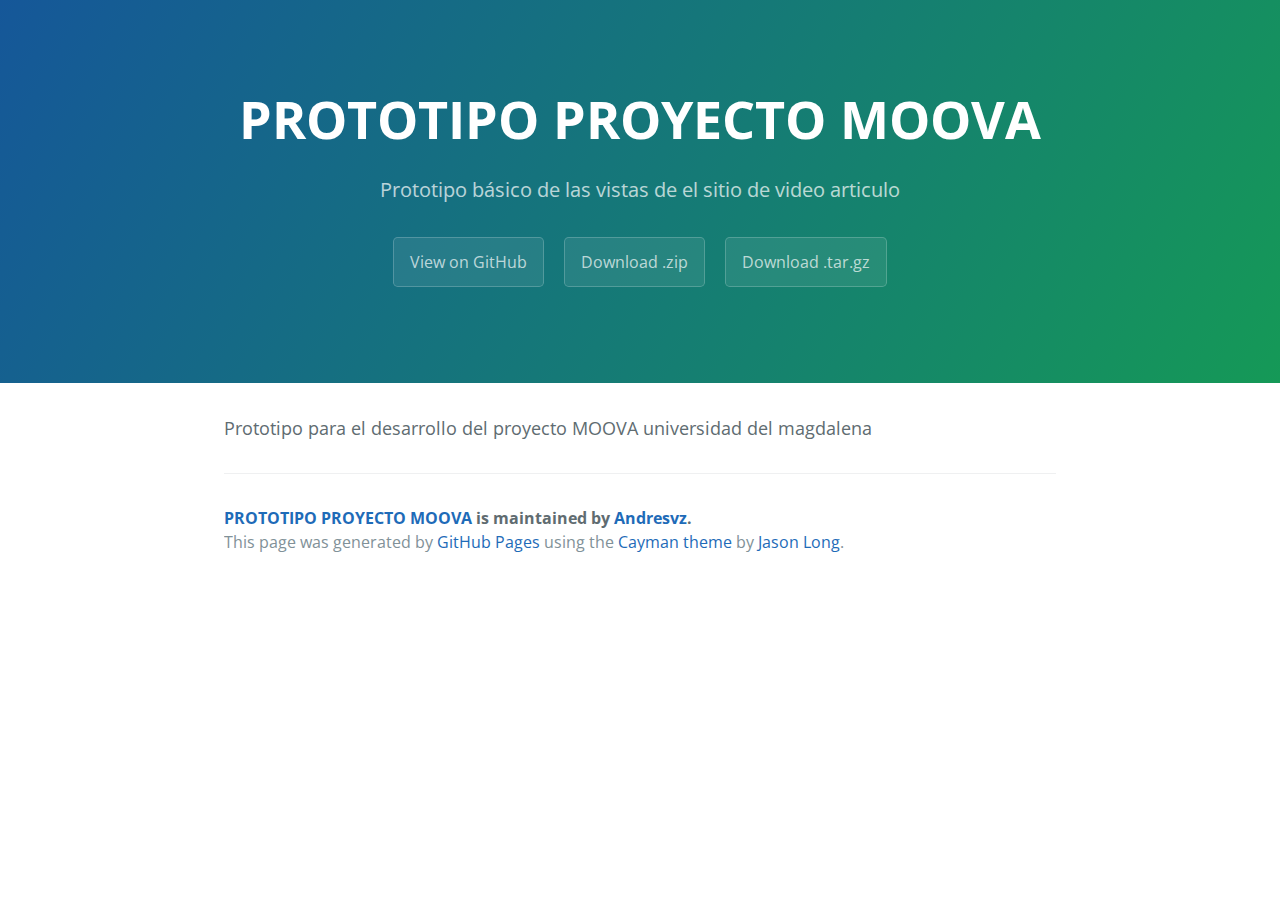
<file: index.html>
<!DOCTYPE html>
<html lang="en-us">
  <head>
    <meta charset="UTF-8">
    <title>PROTOTIPO PROYECTO MOOVA by Andresvz</title>
    <meta name="viewport" content="width=device-width, initial-scale=1">
    <link rel="stylesheet" type="text/css" href="stylesheets/normalize.css" media="screen">
    <link href='https://fonts.googleapis.com/css?family=Open+Sans:400,700' rel='stylesheet' type='text/css'>
    <link rel="stylesheet" type="text/css" href="stylesheets/stylesheet.css" media="screen">
    <link rel="stylesheet" type="text/css" href="stylesheets/github-light.css" media="screen">
  </head>
  <body>
    <section class="page-header">
      <h1 class="project-name">PROTOTIPO PROYECTO MOOVA</h1>
      <h2 class="project-tagline">Prototipo básico de las vistas de el sitio de video articulo</h2>
      <a href="https://github.com/Andresvz/Prototipo-Proyecto-MOOVA" class="btn">View on GitHub</a>
      <a href="https://github.com/Andresvz/Prototipo-Proyecto-MOOVA/zipball/master" class="btn">Download .zip</a>
      <a href="https://github.com/Andresvz/Prototipo-Proyecto-MOOVA/tarball/master" class="btn">Download .tar.gz</a>
    </section>

    <section class="main-content">
      <p>Prototipo para el desarrollo del proyecto MOOVA universidad del magdalena</p>

      <footer class="site-footer">
        <span class="site-footer-owner"><a href="https://github.com/Andresvz/Prototipo-Proyecto-MOOVA">PROTOTIPO PROYECTO MOOVA</a> is maintained by <a href="https://github.com/Andresvz">Andresvz</a>.</span>

        <span class="site-footer-credits">This page was generated by <a href="https://pages.github.com">GitHub Pages</a> using the <a href="https://github.com/jasonlong/cayman-theme">Cayman theme</a> by <a href="https://twitter.com/jasonlong">Jason Long</a>.</span>
      </footer>

    </section>

  
  </body>
</html>
</file>
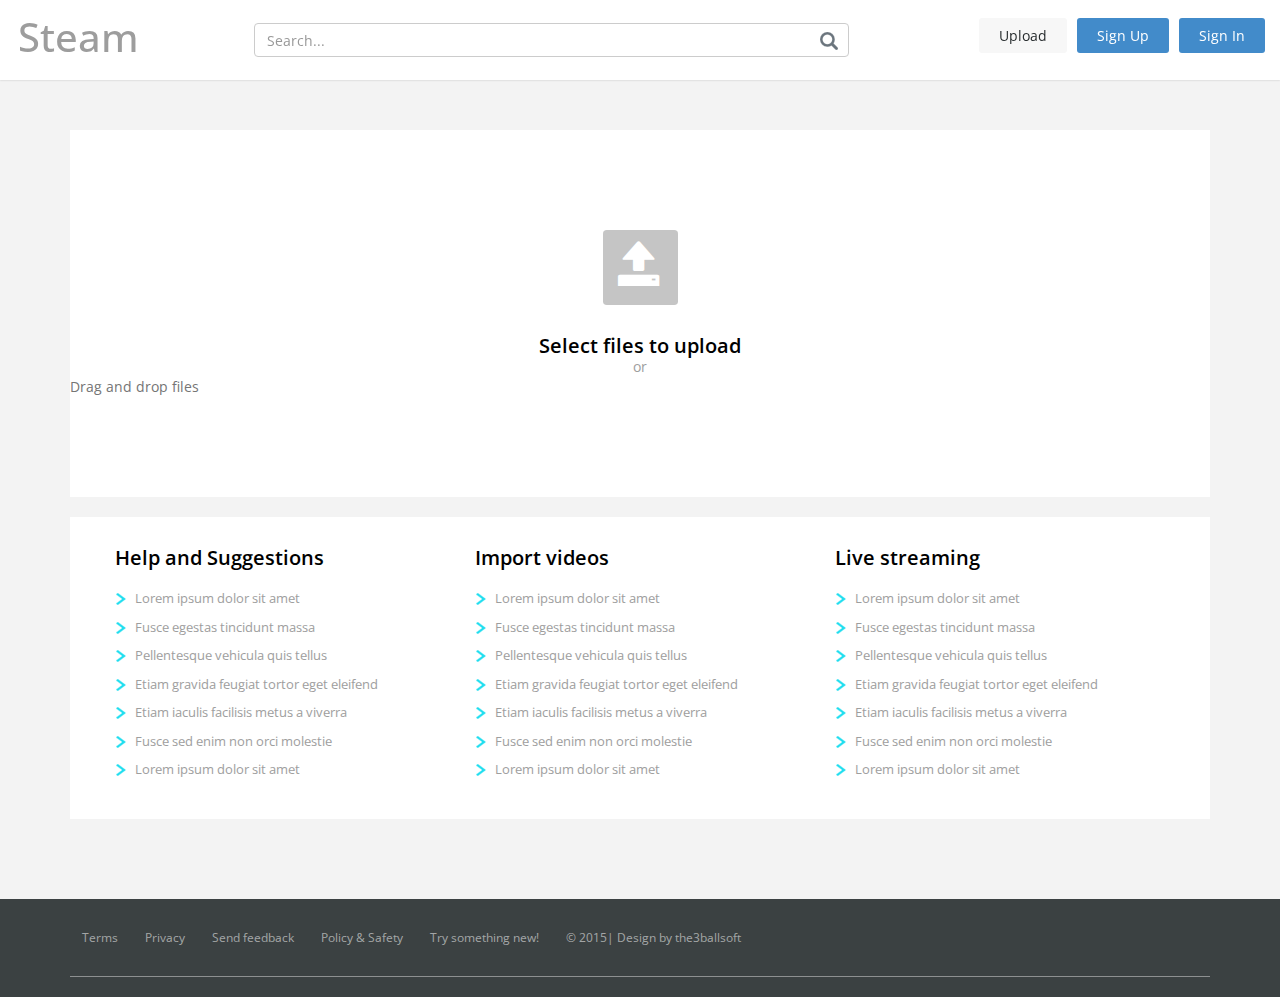
<file: upload.html>
<!DOCTYPE HTML>
<html>
<head>
	<title>Steam</title>
	<meta name="viewport" content="width=device-width, initial-scale=1">
	<meta http-equiv="Content-Type" content="text/html; charset=utf-8" />
	<link href="css/bootstrap.min.css" rel='stylesheet' type='text/css' media="all" />
	<link href="css/dashboard.css" rel="stylesheet">
	<link href="css/style.css" rel='stylesheet' type='text/css' media="all" />
	<link href='http://fonts.googleapis.com/css?family=Open+Sans:300italic,400italic,600italic,700italic,800italic,400,300,600,700,800' rel='stylesheet' type='text/css'>
	<link href='http://fonts.googleapis.com/css?family=Poiret+One' rel='stylesheet' type='text/css'>

</head>
  <body>

    <nav class="navbar navbar-inverse navbar-fixed-top">
      <div class="container-fluid">
        <div class="navbar-header">
          <button type="button" class="navbar-toggle collapsed" data-toggle="collapse" data-target="#navbar" aria-expanded="false" aria-controls="navbar">
            <span class="sr-only">Toggle navigation</span>
            <span class="icon-bar"></span>
            <span class="icon-bar"></span>
            <span class="icon-bar"></span>
          </button>
          <a class="navbar-brand" href="index.html"><h1 style="font-size: 40px">Steam</h1></a>
        </div>
        <div id="navbar" class="navbar-collapse collapse">
			<div class="top-search">
				<form class="navbar-form navbar-right">
					<input type="text" class="form-control" placeholder="Search...">
					<input type="submit" value=" ">
				</form>
			</div>  
			<div class="header-top-right">
				<div class="file">
					<a href="upload.html">Upload</a>
				</div>	
				<div class="signin">
					<a href="#" class="play-icon popup-with-zoom-anim">Sign Up</a>
				</div>
				<div class="signin">
					<a href="#" class="play-icon popup-with-zoom-anim">Sign In</a>
				</div>
				<div class="clearfix"> </div>
			</div>
        </div>
		<div class="clearfix"> </div>
      </div>
    </nav>
		<!-- upload -->
		<div class="upload">
			<!-- container -->
			<div class="container">
				<div class="upload-grids">
					<div class="upload-right">
						<div class="upload-file">
							<div class="services-icon">
								<span class="glyphicon glyphicon-open" aria-hidden="true"></span>
							</div>
							<input type="file" value="Choose file..">
						</div>
						<div class="upload-info">
							<h5>Select files to upload</h5>
							<span>or</span>
							<p>Drag and drop files</p>
						</div>
					</div>
					<div class="upload-right-bottom-grids">
						<div class="col-md-4 upload-right-bottom-left">
							<h4>Help and Suggestions</h4>
							<div class="upload-right-top-list">
								<ul>
									<li><a href="#">Lorem ipsum dolor sit amet</a></li>
									<li><a href="#">Fusce egestas tincidunt massa</a></li>
									<li><a href="#">Pellentesque vehicula quis tellus</a></li>
									<li><a href="#">Etiam gravida feugiat tortor eget eleifend</a></li>
									<li><a href="#">Etiam iaculis facilisis metus a viverra</a></li>
									<li><a href="#">Fusce sed enim non orci molestie</a></li>
									<li><a href="#">Lorem ipsum dolor sit amet</a></li>
								</ul>
							</div>
						</div>
						<div class="col-md-4 upload-right-bottom-left">
							<h4>Import videos</h4>
							<div class="upload-right-top-list">
								<ul>
									<li><a href="#">Lorem ipsum dolor sit amet</a></li>
									<li><a href="#">Fusce egestas tincidunt massa</a></li>
									<li><a href="#">Pellentesque vehicula quis tellus</a></li>
									<li><a href="#">Etiam gravida feugiat tortor eget eleifend</a></li>
									<li><a href="#">Etiam iaculis facilisis metus a viverra</a></li>
									<li><a href="#">Fusce sed enim non orci molestie</a></li>
									<li><a href="#">Lorem ipsum dolor sit amet</a></li>
								</ul>
							</div>
						</div>
						<div class="col-md-4 upload-right-bottom-left">
							<h4>Live streaming</h4>
							<div class="upload-right-top-list">
								<ul>
									<li><a href="#">Lorem ipsum dolor sit amet</a></li>
									<li><a href="#">Fusce egestas tincidunt massa</a></li>
									<li><a href="#">Pellentesque vehicula quis tellus</a></li>
									<li><a href="#">Etiam gravida feugiat tortor eget eleifend</a></li>
									<li><a href="#">Etiam iaculis facilisis metus a viverra</a></li>
									<li><a href="#">Fusce sed enim non orci molestie</a></li>
									<li><a href="#">Lorem ipsum dolor sit amet</a></li>
								</ul>
							</div>
						</div>
						<div class="clearfix"> </div>
					</div>
				</div>
			</div>
			<!-- //container -->
		</div>
		<!-- //upload -->
			<!-- footer -->
			<div class="footer">
				<div class="container">
					<div class="footer-top">
						<div class="footer-bottom-nav">
							<ul>
								<li><a href="#">Terms</a></li>
								<li><a href="#">Privacy</a></li>
								<li><a href="#" >Send feedback</a></li>
								<li><a href="#">Policy & Safety </a></li>
								<li><a href="#">Try something new!</a></li>
								<li><p> © 2015| Design by <a href="#">the3ballsoft</a></p></li>
							</ul>
						</div>
					</div>
				
				</div>
			</div>
			<!-- //footer -->
		<div class="clearfix"> </div>
	
	<script src="js/jquery-1.11.1.min.js"></script>    
    <script src="js/bootstrap.min.js"></script>
    
  </body>
</html>
</file>
<file: stylesheets/stylesheet.css>
* {
  box-sizing: border-box; }

body {
  padding: 0;
  margin: 0;
  font-family: "Open Sans", "Helvetica Neue", Helvetica, Arial, sans-serif;
  font-size: 16px;
  line-height: 1.5;
  color: #606c71; }

a {
  color: #1e6bb8;
  text-decoration: none; }
  a:hover {
    text-decoration: underline; }

.btn {
  display: inline-block;
  margin-bottom: 1rem;
  color: rgba(255, 255, 255, 0.7);
  background-color: rgba(255, 255, 255, 0.08);
  border-color: rgba(255, 255, 255, 0.2);
  border-style: solid;
  border-width: 1px;
  border-radius: 0.3rem;
  transition: color 0.2s, background-color 0.2s, border-color 0.2s; }
  .btn + .btn {
    margin-left: 1rem; }

.btn:hover {
  color: rgba(255, 255, 255, 0.8);
  text-decoration: none;
  background-color: rgba(255, 255, 255, 0.2);
  border-color: rgba(255, 255, 255, 0.3); }

@media screen and (min-width: 64em) {
  .btn {
    padding: 0.75rem 1rem; } }

@media screen and (min-width: 42em) and (max-width: 64em) {
  .btn {
    padding: 0.6rem 0.9rem;
    font-size: 0.9rem; } }

@media screen and (max-width: 42em) {
  .btn {
    display: block;
    width: 100%;
    padding: 0.75rem;
    font-size: 0.9rem; }
    .btn + .btn {
      margin-top: 1rem;
      margin-left: 0; } }

.page-header {
  color: #fff;
  text-align: center;
  background-color: #159957;
  background-image: linear-gradient(120deg, #155799, #159957); }

@media screen and (min-width: 64em) {
  .page-header {
    padding: 5rem 6rem; } }

@media screen and (min-width: 42em) and (max-width: 64em) {
  .page-header {
    padding: 3rem 4rem; } }

@media screen and (max-width: 42em) {
  .page-header {
    padding: 2rem 1rem; } }

.project-name {
  margin-top: 0;
  margin-bottom: 0.1rem; }

@media screen and (min-width: 64em) {
  .project-name {
    font-size: 3.25rem; } }

@media screen and (min-width: 42em) and (max-width: 64em) {
  .project-name {
    font-size: 2.25rem; } }

@media screen and (max-width: 42em) {
  .project-name {
    font-size: 1.75rem; } }

.project-tagline {
  margin-bottom: 2rem;
  font-weight: normal;
  opacity: 0.7; }

@media screen and (min-width: 64em) {
  .project-tagline {
    font-size: 1.25rem; } }

@media screen and (min-width: 42em) and (max-width: 64em) {
  .project-tagline {
    font-size: 1.15rem; } }

@media screen and (max-width: 42em) {
  .project-tagline {
    font-size: 1rem; } }

.main-content :first-child {
  margin-top: 0; }
.main-content img {
  max-width: 100%; }
.main-content h1, .main-content h2, .main-content h3, .main-content h4, .main-content h5, .main-content h6 {
  margin-top: 2rem;
  margin-bottom: 1rem;
  font-weight: normal;
  color: #159957; }
.main-content p {
  margin-bottom: 1em; }
.main-content code {
  padding: 2px 4px;
  font-family: Consolas, "Liberation Mono", Menlo, Courier, monospace;
  font-size: 0.9rem;
  color: #383e41;
  background-color: #f3f6fa;
  border-radius: 0.3rem; }
.main-content pre {
  padding: 0.8rem;
  margin-top: 0;
  margin-bottom: 1rem;
  font: 1rem Consolas, "Liberation Mono", Menlo, Courier, monospace;
  color: #567482;
  word-wrap: normal;
  background-color: #f3f6fa;
  border: solid 1px #dce6f0;
  border-radius: 0.3rem; }
  .main-content pre > code {
    padding: 0;
    margin: 0;
    font-size: 0.9rem;
    color: #567482;
    word-break: normal;
    white-space: pre;
    background: transparent;
    border: 0; }
.main-content .highlight {
  margin-bottom: 1rem; }
  .main-content .highlight pre {
    margin-bottom: 0;
    word-break: normal; }
.main-content .highlight pre, .main-content pre {
  padding: 0.8rem;
  overflow: auto;
  font-size: 0.9rem;
  line-height: 1.45;
  border-radius: 0.3rem; }
.main-content pre code, .main-content pre tt {
  display: inline;
  max-width: initial;
  padding: 0;
  margin: 0;
  overflow: initial;
  line-height: inherit;
  word-wrap: normal;
  background-color: transparent;
  border: 0; }
  .main-content pre code:before, .main-content pre code:after, .main-content pre tt:before, .main-content pre tt:after {
    content: normal; }
.main-content ul, .main-content ol {
  margin-top: 0; }
.main-content blockquote {
  padding: 0 1rem;
  margin-left: 0;
  color: #819198;
  border-left: 0.3rem solid #dce6f0; }
  .main-content blockquote > :first-child {
    margin-top: 0; }
  .main-content blockquote > :last-child {
    margin-bottom: 0; }
.main-content table {
  display: block;
  width: 100%;
  overflow: auto;
  word-break: normal;
  word-break: keep-all; }
  .main-content table th {
    font-weight: bold; }
  .main-content table th, .main-content table td {
    padding: 0.5rem 1rem;
    border: 1px solid #e9ebec; }
.main-content dl {
  padding: 0; }
  .main-content dl dt {
    padding: 0;
    margin-top: 1rem;
    font-size: 1rem;
    font-weight: bold; }
  .main-content dl dd {
    padding: 0;
    margin-bottom: 1rem; }
.main-content hr {
  height: 2px;
  padding: 0;
  margin: 1rem 0;
  background-color: #eff0f1;
  border: 0; }

@media screen and (min-width: 64em) {
  .main-content {
    max-width: 64rem;
    padding: 2rem 6rem;
    margin: 0 auto;
    font-size: 1.1rem; } }

@media screen and (min-width: 42em) and (max-width: 64em) {
  .main-content {
    padding: 2rem 4rem;
    font-size: 1.1rem; } }

@media screen and (max-width: 42em) {
  .main-content {
    padding: 2rem 1rem;
    font-size: 1rem; } }

.site-footer {
  padding-top: 2rem;
  margin-top: 2rem;
  border-top: solid 1px #eff0f1; }

.site-footer-owner {
  display: block;
  font-weight: bold; }

.site-footer-credits {
  color: #819198; }

@media screen and (min-width: 64em) {
  .site-footer {
    font-size: 1rem; } }

@media screen and (min-width: 42em) and (max-width: 64em) {
  .site-footer {
    font-size: 1rem; } }

@media screen and (max-width: 42em) {
  .site-footer {
    font-size: 0.9rem; } }
</file>
<file: stylesheets/github-light.css>
/*
   Copyright 2014 GitHub Inc.

   Licensed under the Apache License, Version 2.0 (the "License");
   you may not use this file except in compliance with the License.
   You may obtain a copy of the License at

       http://www.apache.org/licenses/LICENSE-2.0

   Unless required by applicable law or agreed to in writing, software
   distributed under the License is distributed on an "AS IS" BASIS,
   WITHOUT WARRANTIES OR CONDITIONS OF ANY KIND, either express or implied.
   See the License for the specific language governing permissions and
   limitations under the License.

*/

.pl-c /* comment */ {
  color: #969896;
}

.pl-c1      /* constant, markup.raw, meta.diff.header, meta.module-reference, meta.property-name, support, support.constant, support.variable, variable.other.constant */,
.pl-s .pl-v /* string variable */ {
  color: #0086b3;
}

.pl-e  /* entity */,
.pl-en /* entity.name */ {
  color: #795da3;
}

.pl-s .pl-s1 /* string source */,
.pl-smi      /* storage.modifier.import, storage.modifier.package, storage.type.java, variable.other, variable.parameter.function */ {
  color: #333;
}

.pl-ent /* entity.name.tag */ {
  color: #63a35c;
}

.pl-k /* keyword, storage, storage.type */ {
  color: #a71d5d;
}

.pl-pds              /* punctuation.definition.string, string.regexp.character-class */,
.pl-s                /* string */,
.pl-s .pl-pse .pl-s1 /* string punctuation.section.embedded source */,
.pl-sr               /* string.regexp */,
.pl-sr .pl-cce       /* string.regexp constant.character.escape */,
.pl-sr .pl-sra       /* string.regexp string.regexp.arbitrary-repitition */,
.pl-sr .pl-sre       /* string.regexp source.ruby.embedded */ {
  color: #183691;
}

.pl-v /* variable */ {
  color: #ed6a43;
}

.pl-id /* invalid.deprecated */ {
  color: #b52a1d;
}

.pl-ii /* invalid.illegal */ {
  background-color: #b52a1d;
  color: #f8f8f8;
}

.pl-sr .pl-cce /* string.regexp constant.character.escape */ {
  color: #63a35c;
  font-weight: bold;
}

.pl-ml /* markup.list */ {
  color: #693a17;
}

.pl-mh        /* markup.heading */,
.pl-mh .pl-en /* markup.heading entity.name */,
.pl-ms        /* meta.separator */ {
  color: #1d3e81;
  font-weight: bold;
}

.pl-mq /* markup.quote */ {
  color: #008080;
}

.pl-mi /* markup.italic */ {
  color: #333;
  font-style: italic;
}

.pl-mb /* markup.bold */ {
  color: #333;
  font-weight: bold;
}

.pl-md /* markup.deleted, meta.diff.header.from-file */ {
  background-color: #ffecec;
  color: #bd2c00;
}

.pl-mi1 /* markup.inserted, meta.diff.header.to-file */ {
  background-color: #eaffea;
  color: #55a532;
}

.pl-mdr /* meta.diff.range */ {
  color: #795da3;
  font-weight: bold;
}

.pl-mo /* meta.output */ {
  color: #1d3e81;
}
</file>
<file: css/dashboard.css>
/*
 * Base structure
 */

/* Move down content because we have a fixed navbar that is 50px tall */
body {
  padding-top: 50px;
}


/*
 * Global add-ons
 */

.sub-header {
  padding-bottom: 10px;
  border-bottom: 1px solid #eee;
}

/*
 * Top navigation
 * Hide default border to remove 1px line.
 */
.navbar-fixed-top {
  border: 0;
}

/*
 * Sidebar
 */

/* Hide for mobile, show later */
.sidebar {
  display: none;
}
@media (min-width: 768px) {
  .sidebar {
    position: fixed;
    top: 51px;
    bottom: 0;
    left: 0;
    z-index: 1000;
    display: block;
    padding: 20px;
    overflow-x: hidden;
    overflow-y: auto; /* Scrollable contents if viewport is shorter than content. */
    background-color: #f5f5f5;
    border-right: 1px solid #eee;
  }
}

/* Sidebar navigation */
.nav-sidebar {
  margin-right: -21px; /* 20px padding + 1px border */
  margin-bottom: 20px;
  margin-left: -20px;
}
.nav-sidebar > li > a {
  padding-right: 20px;
  padding-left: 20px;
}
.nav-sidebar > .active > a,
.nav-sidebar > .active > a:hover,
.nav-sidebar > .active > a:focus {
  color: #fff;
  background-color: #428bca;
}


/*
 * Main content
 */

.main {
  padding: 20px;
}
@media (min-width: 768px) {
  .main {
    padding-right: 40px;
    padding-left: 40px;
  }
}
.main .page-header {
  margin-top: 0;
}


/*
 * Placeholder dashboard ideas
 */

.placeholders {
  margin-bottom: 30px;
  text-align: center;
}
.placeholders h4 {
  margin-bottom: 0;
}
.placeholder {
  margin-bottom: 20px;
}
.placeholder img {
  display: inline-block;
  border-radius: 50%;
}
</file>
<file: css/style.css>
#interval li{
  padding-bottom: 6px;

}

#interval li a{
  font-size: 12px;
}

p{
  text-align: justify;
}

.btn-group-vertical > button{
    margin-bottom:10px;
    margin-left: 5px; 
    border-radius:10px !important;
}
body{
	background:#fff;
	font-size:100%;
	font-family: 'Open Sans', sans-serif;
}
body a {
  transition: 0.5s all;
  -webkit-transition: 0.5s all;																																												
  -o-transition: 0.5s all;
  -moz-transition: 0.5s all;
  -ms-transition: 0.5s all;
}
a.navbar-brand {
   padding: 0 0 0 1em;
}
nav.navbar.navbar-inverse.navbar-fixed-top {
    padding: 1.5em 0;
    background: #FFF;
    margin: 0;
    box-shadow: 0px 0 2px #C1C1C1 !important;
}
.sidebar {
    top: 80px;
    background: #E9EAED;
    border: none;
    padding: 0 20px 20px 20px;
}
a.navbar-brand h1 {
    margin: 0;
}
form.navbar-form.navbar-right {
    margin-right: 1em;
    width: 50%;
    float: left !important;
    margin-left: 10em;
    position: relative;
}
.navbar-form .form-control {
    width: 100%;
}
.top-search form input[type="text"] {
    position: relative;
    padding: 6px 43px 6px 12px;
    outline: none;
    box-shadow: 0 0 0;
}
.top-search form input[type="text"]:focus {
    outline: none;
    box-shadow: 0 0 0;
    border: 1px solid #ccc;
}
.top-search form input[type="submit"] {
    background: url(../images/9.png) no-repeat 0px 0px !important;
    width: 18px !important;
    height: 18px !important;
    border: none !important;
    position: absolute !important;
    outline: none !important;
    top: 9px;
    right: 26px;
}
.header-top-right {
  float: right;
}
.file {
  float: left;
  margin: 1.1em 0 0 0;
}
.file input[type="text"] {
  width: 60%;
  padding: 9px;
  border: none;
  font-size: 1.1em;
  border: 1px solid #705e57;
  font-weight: 600;
  color: #705e57;
  outline: none;
  background: #fff;
  font-weight: 500;
  border-top-left-radius: 5px;
  border-bottom-left-radius: 5px;
}
.file a{
    padding: 8px 20px;
    background: #F7F7F7;
    color: #272C2E;
    font-size: 14px;
    border-radius: 3px;
    -webkit-border-radius: 3px;
    -moz-border-radius: 3px;
    -o-border-radius: 3px;
    -ms-border-radius: 3px;
    text-decoration: none;
}
.file a:hover {
  opacity: 0.8;
}
.file a:focus {
    outline: none;
}
.signin{
  float: left;
  margin: 1.1em 0 0 1em;
}
.signin a{
	padding: 8px 20px;
    background: #428bca;
    color: #FFF;
    font-size: 14px;
    text-decoration: none;
    border-radius: 3px;
    -webkit-border-radius: 3px;
    -moz-border-radius: 3px;
    -o-border-radius: 3px;
    -ms-border-radius: 3px;
}
.signin a:hover{
	text-decoration:none;
	color:#272C2E;
	background:#F7F7F7;
}
.navbar-brand h1{
  font-size:40px;
}
.signin a:focus {
    outline: none;
}
.main {
    padding: 5em 0 0 0;
}
ul.nav.nav-sidebar li.active a{
    background-color: #232323 !important;
    color: #21DEEF;
}
ul.nav.nav-sidebar li a{
    color: #525254;
    font-size: 16px;
    font-weight: 600;
    padding: .8em 0 .8em 3em;
}
.main-grids {
  padding: 0 0 1em 1em;
}
.sidebar ul.nav-sidebar li a:hover{
    
    color: #5E77B2;
}
.sidebar ul.nav-sidebar li.active{
    background-color: #232323 !important;
    color: #FFFFFF !important;
}
ul.nav.nav-sidebar li a:focus {
    outline: none;
    background: none;
}
.menu{
    display: block;
    cursor: pointer;
    position: relative;
}
.menu{
	color:#ff4c4c;
}
.sidebar.top-navigation{
	display:none;
}
ul.cl-effect-1,ul.cl-effect-2 {
	display: none;
}
.nav-sidebar ul {
	padding: 0;
	margin: 0;
	z-index: 999;
	width: 100%;
	left:0;
}
.nav-sidebar ul.cl-effect-1 li,.nav-sidebar ul.cl-effect-2 li {
    display: block;
    margin: 0;
}
.nav-sidebar ul li a {
    padding: .5em 0 .5em 7em !important;
    display: block;
    text-decoration: none;
}
.icon-flaskfull{
  margin: 0 1em 0 0;
  font-size: 16px !important; 
}
.icon-heart{
  margin: 0 1em 0 0;
  font-size: 16px !important;  
}
.icon-brain{
  margin: 0 1em 0 0;
  font-size: 16px !important;  
}
.icon-counter{
  margin: 0 1em 0 0;
  font-size: 16px !important;  
}
.icon-dollarsquare{
  margin: 0 1em 0 0;
  font-size: 16px !important;  
}
.glyphicon-film{
	margin: 0 1em 0 0;
  font-size: 16px !important;	
}
.icon-tooth {
	margin: 0 1em 0 0;
    font-size: 16px !important;
}
.icon-firstaid {
    margin: 0 1em 0 0;
    font-size: 16px !important;
}
.news-icon span.glyphicon-envelope{
	margin: 0 2em 0 0;
    font-size: 16px !important;
}
.glyphicon-menu-down{
    margin: 0 0 0 1em;
    font-size: 11px !important;
}
/*-- Slider Part starts Here --*/
#slider2,
#slider3 {
  box-shadow: none;
  -moz-box-shadow: none;
  -webkit-box-shadow: none;
  margin: 0 auto;
}
.rslides_tabs {
  list-style: none;
  padding: 0;
  background: rgba(0,0,0,.25);
  box-shadow: 0 0 1px rgba(255,255,255,.3), inset 0 0 5px rgba(0,0,0,1.0);
  -moz-box-shadow: 0 0 1px rgba(255,255,255,.3), inset 0 0 5px rgba(0,0,0,1.0);
  -webkit-box-shadow: 0 0 1px rgba(255,255,255,.3), inset 0 0 5px rgba(0,0,0,1.0);
  font-size: 18px;
  list-style: none;
  margin: 0 auto 50px;
  max-width: 540px;
  padding: 10px 0;
  text-align: center;
  width: 100%;
}
.rslides_tabs li {
  display: inline;
  float: none;
  margin-right: 1px;
}
.rslides_tabs a {
  width: auto;
  line-height: 20px;
  padding: 9px 20px;
  height: auto;
  background: transparent;
  display: inline;
}
.rslides_tabs li:first-child {
  margin-left: 0;
}
.rslides_tabs .rslides_here a {
  background: rgba(255,255,255,.1);
  color: #fff;
  font-weight: bold;
}
.events {
  list-style: none;
}
.callbacks_container {
  position: relative;
  float: left;
  width: 100%;
}
.callbacks {
  position: relative;
  list-style: none;
  overflow: hidden;
  width: 100%;
  padding: 0;
  margin: 0;
}
.callbacks li {
  position: absolute;
  width: 100%;
  left: 0;
  top: 0;
}
.callbacks img {
  position: relative;
  z-index: 1;
  height: auto;
  border: 0;
}
.callbacks .caption {
	display: block;
	position: absolute;
	z-index: 2;
	font-size: 20px;
	text-shadow: none;
	color: #fff;
	left: 0;
	right: 0;
	padding: 10px 20px;
	margin: 0;
	max-width: none;
	top: 10%;
	text-align: center;
}
.callbacks_nav {
position: absolute;
  -webkit-tap-highlight-color: rgba(0,0,0,0);
  top: 101%;
  right: 5%;
  opacity: 0.7;
  z-index: 3;
  text-indent: -9999px;
  overflow: hidden;
  text-decoration: none;
  height: 40px;
  width: 40px;
  background: transparent url("../images/themes.png") no-repeat left top;
  margin-top: -65px;
}
.callbacks_nav:active {
  opacity: 1.0;
}
.callbacks_nav.next {
  left: auto;
  background-position: right top;
  right: 1%;
}
#slider3-pager a {
  display: inline-block;
}
#slider3-pager span{
  float: left;
}
#slider3-pager span{
	width:100px;
	height:15px;
	background:#fff;
	display:inline-block;
	border-radius:30em;
	opacity:0.6;
}
#slider3-pager .rslides_here a {
  background: #FFF;
  border-radius:30em;
  opacity:1;
}
#slider3-pager a {
  padding: 0;
}
#slider3-pager li{
	display:inline-block;
}
.rslides {
  position: relative;
  list-style: none;
  overflow: hidden;
  width: 100%;
  padding: 0;
  margin: 0;
}
.rslides li {
  -webkit-backface-visibility: hidden;
  position: absolute;
  display: none;
  width: 100%;
  left: 0;
  top: 0;
}
.rslides li{
  position: relative;
  display: block;
  float: left;
}
.rslides img {
  height: auto;
  border: 0;
  width:100%;
}
.callbacks_tabs{
  list-style: none;
  position: absolute;
  top: 143%;
  z-index: 999;
  left: 45%;
  padding: 0;
  margin: 0;
}
.slider-top{
	text-align: center;
	padding:10em 0;
}
.slider-top h1{
	font-weight:700;
	font-size:48px;
	color:#010101;
}
.slider-top p{
	font-weight:400;
	font-size:20px;
	padding:1em 7em;
	color:#010101;
}
.slider-top ul.social-slide{
	display:inline-flex;
	margin: 0px;
	padding: 0px;
}
ul.social-slide li i{
	width:70px;
	height:74px;
	background:url(../images/img-resources.png)no-repeat;
	display: inline-block;
	margin:0px 15px;
}
ul.social-slide li i.win{
	background-position:-6px 0px;
}
ul.social-slide li i.android{
	background-position:-110px 0px;
}
ul.social-slide li i.mac{
	background-position:-215px 0px;
}
.callbacks_tabs li{
	display: inline-block;
	margin: 0 .5em;
}
@media screen and (max-width: 600px) {
  .callbacks_nav {
    top: 47%;
    }
}
/*----*/
.callbacks_tabs a{
 visibility: hidden;
}
.callbacks_tabs a:after {
  content: "\f111";
  font-size:0;
  font-family: FontAwesome;
  visibility: visible;
  display: block;
  height:15px;
  width:15px;
  display:inline-block;
  border:2px solid #FFF;
  border-radius: 30px;
  -webkit-border-radius: 30px;
  -moz-border-radius: 30px;
  -o-border-radius: 30px;
  -ms-border-radius: 30px;
}
.callbacks_here a:after{
	border: 2px solid #FFFFFF;
	background: #FFF;
}
a.btn.btn-primary.btn-lg.see-button.hvr-shutter-out-horizontal {
    background: #3F3C35;
}
.animated-grids {
  margin-bottom: 7em;
}
.header-right{
	float:left;
}
.resent{
	margin:1em 0;
}
.resent-grid {
	padding-left: 0.1em;
}
.resent-grid-img{
	position:relative;
}
.resent-grid-img iframe{
  width: 100%;
  height: 642px;
}
.resent-grid-img a{
	display:block;
}
.resent-grid a img{
	width:100%;
  height: 200px;
}
.time{
  position: absolute;
  top: 92% !important;
  right: 0%;
  display: block;
}
.small-time {
    top: 87% !important;
    z-index: 9;
}
.slider-time{
    top: 90% !important;
    z-index: 9;
}
.show-time {
  top: 87% !important;
}
.movie-time {
    top: 94% !important;
}
.time p{
  font-size: 12px;
  margin: 0;
  color: #FFF;
  padding: .2em .5em;
  border-radius: 3px;
  -webkit-border-radius: 3px;
  -ms-border-radius: 3px;
  -o-border-radius: 3px;
  -moz-border-radius: 3px;
}
.clck {
  position: absolute;
  bottom: 1%;
  right: 9%;
  display: block;
  z-index: 9;
}
.small-clck{
  right: 12%;
  bottom: 2%;
}
.glyphicon-time:before {
  content: "\e023";
  color: #fff;
  font-size: 1em;
}
.show-clock {
    right: 22%;
    bottom: 1%;
}
.movie-clock {
  right: 15%;
  bottom: 1%;
}
.sports-tome {
    top: 82% !important;
    z-index: 9;
}
.sports-clock {
	right: 18%;
	bottom: 1%;
}
/*
.resent-grid-img:hover div.time{
	display:none;
}
.resent-grid-img:hover div.clck {
  display: block;
}*/
.resent-info h3{
	font-size:23px;
	color:#000;
	font-weight:600;
	margin:1em 0;
	font-family: 'Oswald', sans-serif;
}
.resent-grid-info{
    background: #f7f7f7;
    padding: 1em;
}
.resent-grid-info a.title{
  margin: 0;
  font-size: 18px;
  font-weight: 600;
  color: #525254;
}
.resent-grid-info a.title:hover{
    transition: inherit;
    text-decoration: underline;
}
.resent-grid-info p.author{
  font-size: 14px;
  color: #9E9E9E;
  margin: .5em 0;
}
.resent-grid-info p.author a.author{
    color: #3a74ba;
    text-decoration: none;
    padding-left: 1.8em;
    background: url(../images/u12.png) no-repeat 0px 1px;
}
.resent-grid-info p.author a.author:hover{
    text-decoration: none;
}
.resent-grid-info p.views{
  font-size: 14px;
  color: #9E9E9E;
  margin: 0;
}
/*-- recommended --*/
.recommended-grids {
    margin: 5em 0;
}
.recommended-info h3{
    font-size: 20px;
    color: #181818;
    margin: 0 0 1em 0;
    font-weight: 600;
}
.recommended-info p{
    font-size: 13px;
    color: #9E9E9E;
    margin: 0;
    line-height: 1.8em;
}
.recommended-grid-info a.title{
    font-size: 14px;
    line-height: 1.3em;
}
.recommended-grid-info h3 {
  margin: 0;
  overflow: hidden;
  height: 54px;
}
.recommended-grid-info h5 {
  margin: 0;
  overflow: hidden;
  height: 34px;
}
.resent-grid-info a.title-info{
    font-size: 15px;
}
.recommended-grid-info p.author {
    font-size: 13px;
    margin: 1em 0 0 0;
}
.resent-grid-info ul{
	padding:0;
	margin:0;
}
.resent-grid-info ul li{
	display:inline-block;
}
.recommended-grid-infoo ul{
	padding:0 !important;
	margin:0 !important;
}
.recommended-grid-info ul li{
    display: inline-block !important;
    width: 49%;
}
.recommended-grid-info ul li.right-list{
   text-align:right;
}
.resent-grid-info p.author-info{
    font-size: 13px;
    font-weight: 600;
}
.resent-grid-info p.views {
    font-size: 13px;
}
.resent-grid-info p.views-info{
    font-size: 12px;
}
.slid-bottom-grids{
	margin: 2em 0 0 0;
}
.slid-bottom-grid {
    float: left;
    width: 35%;
}
.slid-bottom-right{
    float: left;
    width: 65%;
    text-align: right;
}
.slid-bottom-grid p {
    margin: 0 !important;
}
.recommended-grid-info {
    box-shadow: 0px 0 2px #C1C1C1 !important;
    background: none;
}
.heading{
	float:left;
}
.heading-right{
    float: left;
    margin: .5em 0 0 3em;
}
.heading-right a{
    padding: 8px 20px;
    background: #21DEEF;
    color: #FFF;
    font-size: 14px;
    text-decoration: none;
    border-radius: 3px;
    -webkit-border-radius: 3px;
    -moz-border-radius: 3px;
    -o-border-radius: 3px;
    -ms-border-radius: 3px;
}
.heading-right a:hover{
	background: #F7F7F7;
    color: #272C2E;
}
.heading-right a:focus {
    border: none !important;
    outline: none;
}
.english-grid {
    margin-top: 1em;
}
/*-- footer --*/
.footer{
    background: #3B4142;
    padding: 2em 3em;
}
.footer-top-nav ul{
	padding:0;
	margin:0;
}
.footer-top-nav ul li{
	display:inline-block;
	margin:0 1em;
}
.footer-top-nav ul li a{
	color:#FFF;
	font-size:14px;
	text-decoration:none;
}
.footer-top-nav ul li a:hover{
  color: rgba(255, 255, 255, 0.48);
}
.footer-bottom-nav ul{
    padding: 1em 0 0 0;
    margin: 0;
}
.footer-bottom-nav ul li{
	display:inline-block;
	margin:0 1em;
}
.footer-bottom-nav ul li a{
color: rgba(255, 255, 255, 0.54);
  font-size: 12px;
  text-decoration: none;
}
.footer-bottom-nav ul li a:focus {
    outline: none;
}
.footer-bottom-nav ul li a:hover{
	color:#FFF;
}
.footer-bottom-nav ul li{
  font-size: 12px;
  color: rgba(255, 255, 255, 0.54);
}
.footer-top{
	padding-bottom: 2em;
	border-bottom: solid 1px rgba(255, 255, 255, 0.42);
}
.footer-bottom {
  margin-top: 2em;
}
.footer-bottom ul{
	padding:0;
	margin:0;
}
.footer-bottom ul li{
  display: inline-block;
  margin: 0 1em 0 0;
}
.footer-bottom ul li.languages {
  width: 16%;
}
.footer-bottom ul li.languages select.form-control {
    cursor: pointer;
    color: #B3B3B3;
    border: none;
    background: url(../images/select-arrow.png) no-repeat 95% center;
    border: solid 1px #B3B3B3;
    border-radius: 3px;
    font-size: 12px;
    height: 32px;
    -webkit-border-radius: 3px;
    -moz-border-radius: 3px;
    -o-border-radius: 3px;
    -ms-border-radius: 3px;
    outline: none;
    -webkit-appearance: none;
}
.footer-bottom ul li.languages select.form-control:focus {
    outline: none;
    box-shadow: 0 0 0;
}
.footer-bottom ul li.languages select.form-control option{
    color: #272C2E;
    border: none;
}
.footer-bottom ul li a.f-history{
    background: url(../images/12.png) no-repeat 11px 8px;
    color: #B3B3B3;
    text-decoration: none;
    font-size: 12px;
    padding: .52em 1em .52em 3em;
    border: none;
    border: solid 1px #B3B3B3;
    border-radius: 3px;
    -webkit-border-radius: 3px;
    -moz-border-radius: 3px;
    -o-border-radius: 3px;
    -ms-border-radius: 3px;
}
.footer-bottom ul li a.f-help{
  background: url(../images/13.png) no-repeat 11px 7px;
}
.footer-bottom ul li a.f-help:focus {
    outline: none;
}
select.form-control.bfh-countries:hover {
   transition: 0.5s all;
  -webkit-transition: 0.5s all;																																												
  -o-transition: 0.5s all;
  -moz-transition: 0.5s all;
  -ms-transition: 0.5s all;
}
/*-- single --*/
.song {
    width: 80%;
    float: left;
}
.song-grid-right{
    width: 16%;
    float: left;
    margin-left: 2em;
}
.song iframe{
	width:100%;
	height:500px;
}
.song-info {
    padding-left: 0;
    
}
.song-info h3{
  color: #272C2E;
  font-size: 22px;
  margin: 0;
  line-height: 1.5em;
}
.video-grid iframe {
    border: none;
    width: 527px;
    height: 300px;
}

/*-- shows --*/
.show-top-grids {
  padding: 0 1em 0 0;
}
.show-grid-right{
    background: #f7f7f7;
    padding: 3em 0 0 3em;
}
.single-right{
	background: #f7f7f7;
    padding: 3em 0 0 3em;
}
.show-right-grids {
  margin-bottom: 1.5em;
}
.show-grid-right h3{
    font-size: 20px;
    color: #181818;
    margin: 0 0 1em 0;
    font-weight: 600;
}
.single-right h3{
	font-size: 20px;
    color: #181818;
    margin: 0 0 1em 0;
    font-weight: 600;
}
.show-right-grids ul {
  padding: 0;
  margin: 2em 0 0 0;
}
.show-right-grids ul li{
  display: inline-block;
  margin-left: 1em;
}
.show-right-grids ul li:nth-child(1){
	margin:0;
}
.show-right-grids ul li a{
    font-size: 13px;
    color: #9E9E9E;
    margin: 1em 0;
}
.show-right-grids ul li a:hover{
    text-decoration: underline;
    color: #21DEEF;
}
.show-right-grids ul li a img {
	width: 100%;
}
/*-- history --*/
.recommended-info p.history-text {
	font-size: 13px;
    color: #9E9E9E;
    margin: 0;
    line-height: 1.8em;
}
.recommended-info p.history-text span{
	display:block;
	margin:1em 0 0 0;
}
.history-left {
    width: 90px !important;
    height: 90px;
    background: #C5C5C5;
}
.history-left p{
    font-size: 17px;
    color: #272C2E;
    margin: 1.7em 0 0 0;
    font-weight: 600;
    text-align: center;
}
.history-grids {
    margin: 5em 0;
}
.history-right h5{
  font-size: 18px;
  color: #181818;
  margin: 0 0 .5em 0;
  font-weight: 600;
}
.history-right p{
    font-size: 13px;
    color: #9E9E9E;
    margin: 0;
    line-height: 1.8em;
}
/* Shutter In Vertical */
.hvr-shutter-in-vertical {
  display: inline-block;
  vertical-align: middle;
  -webkit-transform: translateZ(0);
  transform: translateZ(0);
  box-shadow: 0 0 1px rgba(0, 0, 0, 0);
  -webkit-backface-visibility: hidden;
  backface-visibility: hidden;
  -moz-osx-font-smoothing: grayscale;
  position: relative;
  background: #2098d1;
  -webkit-transition-property: color;
  transition-property: color;
  -webkit-transition-duration: 0.3s;
  transition-duration: 0.3s;
}
.hvr-shutter-in-vertical:before {
  content: "";
  position: absolute;
  z-index: -1;
  top: 0;
  bottom: 0;
  left: 0;
  right: 0;
  background: #272C2E;
  -webkit-transform: scaleY(1);
  transform: scaleY(1);
  -webkit-transform-origin: 50%;
  transform-origin: 50%;
  -webkit-transition-property: transform;
  transition-property: transform;
  -webkit-transition-duration: 0.3s;
  transition-duration: 0.3s;
  -webkit-transition-timing-function: ease-out;
  transition-timing-function: ease-out;
  border-radius: 3px;
    -webkit-border-radius: 3px;
  -ms-border-radius: 3px;
  -moz-border-radius: 3px;
  -o-border-radius: 3px;
  -moz-border-radius: 3px;
}
.hvr-shutter-in-vertical:hover, .hvr-shutter-in-vertical:focus, .hvr-shutter-in-vertical:active {
  color: white;
}
.hvr-shutter-in-vertical:hover:before, .hvr-shutter-in-vertical:focus:before, .hvr-shutter-in-vertical:active:before {
  -webkit-transform: scaleY(0);
  transform: scaleY(0);
}
/*-- single --*/
.single-main{
	padding: 4em 1em 0 0;
}
.single-left {
  padding-bottom: 2em;
}
.song-info-left {
  float: left;
}
/*-- published --*/
.published{
    margin: 1em 0 0 0;
    padding-left: 0;
    background: #f7f7f7;
    padding: 1em;
}
.published h4{
    color: #717171;
    font-size: 16px;
    margin: 0;
    line-height: 1.5em;
    font-weight: 600;
}
.published p {
    font-size: 13px;
    color: #9E9E9E;
    margin: 1em 0;
    line-height: 1.8em;
}
/*-- load-more --*/
#myList ul{
margin:0;
}
#myList li{ 
	
	list-style-type:none;
}
.blog-text:after{
	clear: both;
}
.blog-grid img{
width:100%;
}

#loadMore {
	color: #FFFFFF;
    font-size: 16px;
    transition: .5s all;
    -webkit-transition: .5s all;
    -moz-transition: .5s all;
    -o-transition: .5s all;
    -ms-transition: .5s all;
    cursor: pointer;
    text-align: center;
    margin: 2em auto 0 auto;
    padding: .5em 0;
    background: #21DEEF;
    width: 19%;
}
#loadMore:hover {
  color: #FFFFFF;
  text-decoration: none;
}
.load_more {
  margin-top:0;
}
.load_more ul {
  padding: 0;
}

.g_r{
	background:none;
	margin:30px 0 0 0;
}
.l_g_r img{
	width:100%;
}
.load-grids{
	margin:1em 0 0 0;
}
.load-grid{
  float: left;
  width: 17%;
}
.load-grid p{
	font-size: 14px;
	color: #9E9E9E;
	margin:0;
	line-height: 1.8em;
}	
.load-grid a{
    font-size: 14px;
    color: #0076CC;
    margin: 1em 0;
    line-height: 1.8em;
}
.load-grid a:hover{
	color:#9E9E9E;
	text-decoration:none;
}
.all-comments{
    margin: 1em 0 0 0;
    padding-left: 0;
    padding: 3em 1em;
    box-shadow: 0px 0 2px #C1C1C1 !important;
}
.all-comments-info a{
    font-size: 14px;
    color: #9E9E9E;
    text-decoration: none;
}
.box {
  margin: 1em 0;
}
.box form {
    margin: 3em 0 0 0;
}
.box input[type="text"], .box textarea {
    outline: none;
    border: 1px solid #D4D3D3;
    background: none;
    padding: 10px 10px;
    width: 60%;
    font-size: 13px;
}
.box input[type="text"]:nth-child(2) {
    margin: 1em 0;
}
.box textarea {
    resize: none;
    min-height: 200px;
    margin: 1em 0;
    width: 80%;
}
.box input[type="submit"] {
    outline: none;
    font-style: normal;
    padding: 8px 20px;
    background: #21DEEF;
    font-size: 14px;
    color: #fff;
    display: block;
    border: none;
    border-radius: 3px;
    -webkit-border-radius: 3px;
    -moz-border-radius: 3px;
    -o-border-radius: 3px;
    -ms-border-radius: 3px;
    transition: .5s all;
    -webkit-transition: .5s all;
    -moz-transition: .5s all;
    -o-transition: .5s all;
    -ms-transition: .5s all;
}
.box input[type="submit"]:hover{
    text-decoration: none;
    color: #272C2E;
    background: #E2E2E2;
}
.all-comments-buttons {
  margin: 3em 0 1em;
}
.all-comments-buttons ul{
	margin:0;
	padding:0;
}
.all-comments-buttons ul li{
  display: inline-block;
  margin: 0 1em;
}
.all-comments-buttons ul li:nth-child(1){
	margin-left:0;
}
.all-comments-buttons ul li a.top{
    color: #000;
    font-size: 13px;
    padding: .5em 1.3em;
    background: #E2E2E2;
    border-radius: 3px;
    text-decoration: none;
}
.all-comments-buttons ul li a.newest{
	position:relative;
}
.all-comments-buttons ul li a.top:hover{
    color: #FFFFFF;
    background: #21DEEF;
}
.media-grids{
	margin-top:4em;
}
.media {
    margin: 4em 0;
}
.media h5 {
    font-size: 14px;
    font-weight: 600;
    margin: 0 0 20px 0;
    color: #0076CC;
}
.media h5 a {
  color: #DF2229;
}
.media-left a {
    width: 65px;
    height: 65px;
    display: block;
    background: #E2E2E2;
    border-radius: 50%;
	-webkit-border-radius: 50%;
	-moz-border-radius: 50%;
	-ms-border-radius: 50%;
	-o-border-radius: 50%;
}
.media-body p{
    font-size: 13px;
    color: #757575;
    margin: 0 0 .5em 0;
    line-height: 1.5em;
}
.media-body span {
    color: #C7C7C7;
    font-size: 13px;
}
.media-body  span a {
    color: #21DEEF;
    text-decoration: none;
}
.media:nth-child(3) {
  padding-left: 4em;
}
.media:nth-child(5) {
  padding-left: 4em;
}
.single-grid-right{
	margin-top:2em;
}
.single-right-grids {
  margin: 0 0 1.5em 0;
}	
.single-right-grid-left a img{
	width:100%;
}
.single-right-grid-right a.title {
    margin: 0;
    font-size: 14px;
    font-weight: 600;
    color: #525254;
    text-decoration: none;
}
.single-right-grid-right a.title:hover{
    text-decoration: underline;
}
.single-right-grid-right p.author {
  font-size: 14px;
  color: #9E9E9E;
  margin: .5em 0;
}
.single-right-grid-right p.author {
    font-size: 13px;
    color: #9E9E9E;
    margin: 0em 0;
}
.single-right-grid-right p.author a {
    color: #21DEEF;
    text-decoration: none;
}
.single-right-grid-right p.views {
    font-size: 12px;
    color: #C3C3C3;
    margin: 0;
}
.single-right-grid-left {
  padding-left: 0;
}
.single-right-grid-right{
	padding-right:0;
}
/*-- about --*/
.about-main-grids {
    padding: 0 0 1em 3em;
}
.about-grids{
    margin: 5em 0 2em 0;
}
.about-left-grids {
  padding: 2em;
  border: solid 1px #B2B2B2;
}
.about-left-img {
  padding-left: 0;
}
span.glyphicon.glyphicon-time.about-clock :before{
    content: "\e023" !important;
    color: #CACACA !important;
    font-size: 9em !important;
}
span.glyphicon.glyphicon-user {
    color: #CACACA;
    font-size: 7em;
    line-height: 1.3em;
}
.about-left-img span.glyphicon-envelope{
	color: #CACACA;
    font-size: 7em;
    line-height: 1.3em;
}
.about-left-img img{
	width:100%;
}
.about-left-info a{
    font-size: 20px;
    color: #21DEEF;
    margin: 0 0 .5em 0;
    font-weight: 600;
    text-decoration: none;
}
.about-left-info p{
    font-size: 13px;
    color: #9E9E9E;
    margin: 0;
    line-height: 1.8em;
}
.about-bottom-grids:nth-child(2) {
    margin-top: 4em;
}
.about-bottom-grids:nth-child(3) {
    margin-top: 4em;
}
.about-bottom-grids {
    margin-top: 2em;
}
/*-- terms --*/
.terms-info {
  margin: 2em 0 0 0;
}
.terms-info-grid {
  margin-bottom: 2em;
}
.terms-info-grid h3{
  font-size: 16px;
  color: #181818;
  margin: 0 0 1em 0;
  font-weight: 600;
  font-family: 'Open Sans', sans-serif;
}
.terms-info-grid p{
    font-size: 13px;
    color: #9E9E9E;
    margin: 0 0 0 1em;
    line-height: 1.8em;
}
.terms-info-grid p.terms-info-text{
	margin: 1em 0 0 1em;
}
/*-- news --*/
.news-grids{
	margin-top:2em;
	padding: 2em;
}
.news-left{
	padding-left:0;
}
.news-right{
	padding-left:1em;
}
.news-left h3{
    font-size: 20px;
    color: #21DEEF;
    margin: 0 0 .5em 0;
    font-weight: 600;
}
.news-left ol{
    padding: 0;
    margin: 2em 0 0 0;
}
.news-left ol li{
    font-size: 13px;
    color: #9E9E9E;
    margin: 0 0 .5em 1em;
    line-height: 1.8em;
}
.news-right ol li a{
	font-size: 13px;
    color: #9E9E9E;
    margin: 0 0 .5em 1em;
    line-height: 1.8em;
}
.news-right ol li a:hover{
    color: #21DEEF;
    text-decoration: none;
}
/*-- copyright --*/
.copy-info ol{
  margin: 1em 0;
}
.copy-info ol li a{
    font-size: 13px;
    color: #9E9E9E;
    margin: 0;
    line-height: 1.8em;
}
.copy-info ol li a:hover{
    color: #21DEEF;
    text-decoration: none;
}
.copy-grid h4{
	font-size: 20px;
	color: #181818;
	margin: 0 0 1em 0;
	font-weight: 400;
}
.copy-bottom-grids {
  margin-top: 2em;
}
.copy-bottom-grid h5{
  font-size: 18px;
  color: #03BAAD;
  margin: 0 0 1em 0;
  font-weight: 600;
}
.copy-grid {
  margin-top: 3em;
}
/*-- developers --*/
.developers-banner{
  background: url(../images/dev-img.jpg) no-repeat 0px 0px;
  background-size: cover;
  padding: 14em 0 10em 0;
}
.developers-info {
  width: 60%;
}
.developers-info h3{
    color: #FFF;
    font-size: 36px;
    margin: 0;
}
.developers-info p{
    color: #FFF;
    font-size: 17px;
    line-height: 1.8em;
    margin: 1em 0 0 0;
}
.d-main{
	padding:3em 0
}
.developers-grids{
  margin: 4em 0 3em;
}
.developers-grid{
    background: #f7f7f7;
    padding: 2em;
    margin-bottom: 3em;
}
.developers-grid a{
    color: #21DEEF;
    font-size: 24px;
    margin: 0;
    text-decoration: none;
}
.developers-grid p{
    font-size: 13px;
    line-height: 1.8em;
    color: #9E9E9E;
    margin: 1em 0 0 0;
}
/*-- creators --*/
.creators-banner{
  background: url(../images/create.jpg) no-repeat 0px -105px !important;
  background-size: cover !important;
}
.creators-grids{
  margin: 4em 0 3em;
}
.creators-grid{
    background: #f7f7f7;
    padding: 2em;
    margin-bottom: 3em;
}
.creators-grid a{
	color: #21DEEF;
    font-size: 24px;
    margin: 0;
    text-decoration: none;
}
.creators-grid p{
    font-size: 13px;
    line-height: 1.8em;
    color: #9E9E9E;
    margin: 1em 0 0 0;
}
.creators-bottom{
	padding:3em 0;
}
.creators-bottom-grids-info h3{
	text-align: center;
    color: #21DEEF;
    font-size: 24px;
    margin: 0;
}
.creators-bottom-grids{
	margin: 6em 0 0 0;
}	
.creators-bottom-grid{
	text-align:center;
}
.creators-bottom-grid h4{
  color: #626262;
  margin: 2em 0 1em 0;
  font-size: 18px;
}
.creators-bottom-grid p{
    color: #9E9E9E;
    font-size: 13px;
    margin: 0 auto;
    width: 80%;
    line-height: 1.8em;
}
.services-icon {
  background: #2EDACE;
  width: 100px;
  height: 100px;
  line-height: 12em;
  margin: 0 auto;
  border-radius: 50%;
  -webkit-border-radius: 50%;
  -ms-border-radius: 50%;
  -moz-border-radius: 50%;
  -o-border-radius: 50%;
}
.glyphicon {
    position: relative;
    top: 2px;
    display: inline-block;
    font-style: normal;
    font-weight: normal;
    font-size: 14px;
    line-height: 1;
    -webkit-font-smoothing: antialiased;
    -moz-osx-font-smoothing: grayscale;
}
.services-icon span.glyphicon-globe {
    font-size: 3.5em;
    color: #FFFFFF;
}
.glyphicon-magnet {
  font-size: 3.5em;
  color: #FFFFFF;
}
.glyphicon-cog{
  font-size: 3.5em;
  color: #FFFFFF;
}
/*-- try --*/
.try-banner{
    background: url(../images/try-banner.jpg) no-repeat 0px 1px !important;
    background-size: cover;
}
.try-left-info{
    background: #f1f1f1;
    padding: 2em;
}
.try-left-info h3{
    color: #21DEEF;
    font-size: 24px;
    margin: 0;
}
.try-left-info p{
    font-size: 13px;
    line-height: 1.8em;
    color: #9E9E9E;
    margin: 1em 0 0 0;
}
.try-right-info{
	background: #f1f1f1;
    padding: 2em;
}
.try-right-left h3{
    color: #21DEEF;
    font-size: 3em;
    margin: 0;
}
.try-right-left p{
    font-size: 13px;
    line-height: 1.8em;
    color: #9E9E9E;
    margin: 1em 0 0 0;
}
.try-right-left img{
	width:100%;
}
/*-- upload --*/
.upload {
    padding: 8em 0;
    background: #F3F3F3;
}
.upload-right{
	padding: 10em 0;
    background: #FFFFFF;
}
.upload-file input[type="file"] {
	opacity: 0;
    width: 75px;
    height: 75px;
    display: inline-block;
    border: 0px;
    outline: none;
    position: absolute;
    left: 47.6%;
    top: 231px;
    cursor: pointer;
    border-radius: 5%;
    -webkit-border-radius: 5%;
    -ms-border-radius: 5%;
    -moz-border-radius: 5%;
    -o-border-radius: 5%;
}
.services-icon {
    background: #C5C5C5;
    width: 75px;
    height: 75px;
    line-height: 10em;
    text-align: center;
    position: relative;
    margin: 0 auto;
    border-radius: 5%;
    -webkit-border-radius: 5%;
    -ms-border-radius: 5%;
    -moz-border-radius: 5%;
    -o-border-radius: 5%;
}
.glyphicon-open {
    font-size: 4.5em;
    color: #FFFFFF;
}
.upload-info{
	text-align:center;
	margin:3em 0 0 0;
}
.upload-info h5{
	color:#000;
	font-size:20px;
	font-weight:600;
	margin:0;
}
.upload-info span{
    font-size: 14px;
    color: #9E9E9E;
}
.upload-info p{
	font-size:14px;
	color: #757575;
	margin:0;
}
.upload-right-bottom-grids{
    margin: 2em 0 0 0;
    background: #FFFFFF;
    padding: 3em;
}
.upload-right-bottom-left h4{
	color:#000;
	font-size:20px;
	font-weight:600;
	margin:0;
}
.upload-right-bottom-left ul{
	padding:0;
	margin:2em 0 0 0;
}
.upload-right-bottom-left ul li{
    display: block;
    margin: 1em 0;
}
.upload-right-bottom-left ul li a{
    font-size: 13px;
    color: #9E9E9E;
    margin: 1em 0;
    text-decoration: none;
    background: url(../images/h-arrow.png) no-repeat 0px 4px;
    padding-left: 1.5em;
}
.upload-right-bottom-left ul li a:hover{
    text-decoration: none;
    color: #21DEEF;
}
.news-main-grids {
    padding: 0 0 1em 3em;
}
.side-info-bottom{
	position:relative;
}
.side-bottom{
    text-align: center;
    position: absolute;
    left: 0;
    bottom: 3%;
}
.side-bottom-icons {
    margin-bottom: 2em;
}
.side-bottom-icons ul{
	padding:0;
	margin:0;
}
.side-bottom-icons ul li{
	display:inline-block;
	margin:0 .3em;
}
.side-bottom-icons ul li a.facebook{
background: url(../images/social.png) no-repeat 0px 0px;
    width: 30px;
    height: 30px;
    display: block;
}
.side-bottom-icons ul li a.twitter{
    background: url(../images/social.png) no-repeat -30px 0px;
}
.side-bottom-icons ul li a.chrome{
    background: url(../images/social.png) no-repeat -60px 0px;
}
.side-bottom-icons ul li a.dribbble{
    background: url(../images/social.png) no-repeat -90px 0px;
}
.side-bottom-icons ul li a.facebook:hover{
	opacity:.5;
}
.copyright p{
    color: #BBBBBB;
    margin: 0;
    font-size: 13px;
    text-align: center;
}
.copyright p a{
	color:#BBBBBB;
	text-decoration:none;
}
.copyright p a:hover{
	color:#FFFFFF;
}
.top-navigation{
	display:none;
}
/*-- responsive-design starts-here --*/
@media (max-width: 1366px) {
	.slid-bottom-grid {
		width: 43%;
	}
	.slid-bottom-right {
		width: 57%;
	}
	.show-grid-right {
		padding: 2em 0 0 2em;
	}
	.resent-grid-info p.author-info {
		font-size: 12px;
	}
}
@media (max-width: 1280px) {
	.time {
		top: 91% !important;
	}
	.clck {
		right: 11%;
	}
	.small-clck {
		right: 14% !important;
	}
	.small-time {
		top: 85% !important;
	}
	.show-time {
		top: 85% !important;
	}
	.show-clock {
		right: 26%;
	}
	.slider-time {
		top: 88% !important;
	}
	.history-left {
		width: 83px !important;
		height: 83px;
	}
	.movie-time {
		top: 93% !important;
	}
	.movie-clock {
		right: 17% !important;
	}
	.sports-clock {
		right: 21% !important;
	}
	.sports-tome {
		top: 80% !important;
	}
}
@media (max-width: 1080px) {
	form.navbar-form.navbar-right {
		width: 47%;
	}
	.header-top-right {
		margin: .5em 0;
	}
	.sidebar {
		padding: 0 10px 20px 10px;
	}
	.time {
		top: 89% !important;
	}
	.clck {
		right: 13%;
	}
	.slid-bottom-grid {
		width: 51%;
	}
	.slid-bottom-right {
		width: 49%;
	}
	.resent-grid-info p.author a.author {
		padding-left: 1.5em;
	}
	.small-clck {
		right: 17% !important;
	}
	.small-time {
		top: 83% !important;
	}
	.slider-time {
		top: 86% !important;
	}
	.show-video-grid {
		width:33.33% !important;
		margin-bottom: 2em;
	}
	.show-time {
		top: 90% !important;
	}
	.show-clock {
		right: 17%;
		bottom: 2%;
	}
	.show-grid-right {
		padding: 1em 0 0 1em;
	}
	.show-grid-left {
		width: 80%;
	}
	.show-grid-right {
		width: 20%;
	}
	.history-right {
		width: 90%;
	}
	.movie-clock {
		right: 22% !important;
		bottom: 2%;
	}
	.recommended-grid-movie-info ul li {
		display: block !important;
		width: 100%;
	}
	.recommended-grid-movie-info ul li.right-list {
		text-align: left;
	}
	.sports-tome {
		top: 74% !important;
	}
	.sports-clock {
		right: 25% !important;
	}
	span.glyphicon.glyphicon-user {
		font-size: 5em;
	}
	.about-left-img span.glyphicon-envelope {
		font-size: 5em;
	}
	.about-left-info a {
		font-size: 18px;
	}
	.song-grid-right {
		width: 18%;
		margin-left: 1em;
	}
	.share li {
		font-size: 13px;
	}
	.share li a {
		font-size: 13px;
	}
	.song-info h3 {
		font-size: 20px;
	}
	.single-right-grid-right {
		padding: 0;
	}
	.single-right-grid-right a.title {
		font-size: 13px;
	}
	.callbacks_nav {
		right: 7%;
	}
}
@media (max-width: 1024px) {
	form.navbar-form.navbar-right {
		width: 43%;
	}
	.slid-bottom-grid {
		width: 50%;
	}
	.slid-bottom-grid {
		width: 100%;
		float: none;
	}
	.slid-bottom-right {
		text-align: left;
	}
	.recommended-grid-info ul li {
		display: block;
		width: 100%;
	}
	.recommended-grid-info ul li.right-list {
		text-align: left;
	}
	.history-right {
		width: 88%;
	}
	.share li {
		font-size: 12px;
	}
	.show-grid-right h3 {
		font-size: 15px;
	}
	.sports-recommended-grid {
	    width: 33.33% !important;
		margin-bottom: 2em !important;
	}
	.sports-tome {
		top: 84% !important;
	}
	.sports-clock {
		right: 16% !important;
		bottom: 4%;
	}
}
@media (max-width: 991px) {
	body {
		padding: 0;
	}
	nav.navbar.navbar-inverse.navbar-fixed-top {
		position: inherit;
	}
	.t-menu{
		float:left;
	}
	.t-img{
		float:right;
	}
	form.navbar-form.navbar-right {
		width: 41%;
	}
	.sidebar {
		float: none !important;
		position: inherit;
		width: 100%;
	}
	.recommended-grid {
	    float: left;
		width: 25%;
		margin-bottom: 2em;
	}
	.slider-top-grids {
		width: 33.33% !important;
		float: left !important;
	}
	.side-bottom {
	    position: inherit;
		padding: 2em 0;
	}
	.drop-navigation{
		display: none;
		margin-top: 1em;
	}
	.top-navigation {
	     display: block;
		padding: 20px;
		cursor: pointer;
		font-size: 2em;
		color: #FFF;
		position: relative;
		text-align: center;
		margin: 0 auto;
	}
	ul.nav-sidebar {
		display: block;
		margin: 0;
	}
	ul.nav.nav-sidebar li a {
		padding: .8em 0 .8em 16em;
	}
	.sidebar{


	    padding:0;
		margin: 0;
	}
	.sidebar ul.nav-sidebar li {
	    display: block;
	}
	.sidebar ul li a {
	  padding: .3em 0;
	  display: block;
	  float: none;
	  color: #FFFFFF;
	}
	.nav-sidebar ul li a {
		padding: .5em 0 .5em 39em !important;
	}
	.main {
		padding: 2em 0 0 0;
		float: none !important;
		margin: 0;
		width: 100%;
	}
	.show-grid-left {
		float: left;
	}
	.show-grid-right {
		float: left;
	}
	.history-left {
		float: left;
	}
	.history-left p {
		margin: 1.7em 0 0 0;
	}
	.history-right {
		float: left;
	}
	.english-grid {
		margin-top: 0em !important;
	}
	.single-left {
		float: left;
		width: 70%;
	}
	.single-right {
		padding: 2em;
		float: left;
		width: 30%;
	}
	.single-right-grid-left {
		padding: 0;
		margin-bottom: 1em;
	}
	.about-left-grids {
		text-align: center;
	}
	.creators-bottom-grid {
		margin-bottom: 2em;
	}
	.try-left {
		margin-bottom: 2em;
	}
	.try-right-left {
		margin-bottom: 2em;
	}
}
@media (max-width: 800px) {
	form.navbar-form.navbar-right {
		width: 34%;
		margin-left: 4em;
	}
}
@media (max-width: 768px) {
	form.navbar-form.navbar-right {
		margin-left: 3em;
	}
	form.navbar-form.navbar-right {
		width: 33%;
	}
	ul.nav.nav-sidebar li a {
		padding: .8em 0 .8em 20em;
	}
	.nav-sidebar ul li a {
		padding: .5em 0 .5em 31em !important;
	}
	.time {
		top: 87% !important;
	}
	.clck {
		right: 16%;
	}
	.small-clck {
		right: 19% !important;
	}
	.small-time {
		top: 79% !important;
	}
	.recommended-grids {
		margin: 2em 0;
	}
	.small-time {
	    top: 79% !important;
	}
	.slider-time {
		top: 83% !important;
	}
	.show-clock {
		right: 20%;
	}
	.show-grid-left {
		width: 75%;
	}
	.show-grid-right {
		width: 25%;
	}
	.song {
		width: 100%;
		float: none;
	}
	.song-grid-right {
	    width: 100%;
		margin: 1em 0;
		float: none;
	}
	.share li {
		display: inline-block;
		margin: 0.5em 0 0 .8em;
	}
	.share li.view {
		display: inline-block;
	}
	.movie-clock {
		right: 28% !important;
		bottom: 3%;
	}
	.show-time {
		top: 88% !important;
	}
	.sports-tome {
		top: 84% !important;
	}
	.developers-info h3 {
		font-size: 30px;
	}
	.developers-info {
		width: 75%;
	}
	.developers-info p {
		font-size: 14px;
	}
	.developers-banner {
		padding: 10em 0 7em 0;
	}
	.footer {
		padding: 2em 0;
	}
	.footer-grids {
		padding: 0 2em;
	}
	.footer-bottom ul li.languages {
		width: 21%;
	}
}
@media (max-width: 767px) {
	.sidebar {
		display: block;
	}
	.navbar-inverse .navbar-toggle {
	    display: none;
		float: none;
	}
	.navbar-inverse .navbar-collapse, .navbar-inverse .navbar-form {
	    display: block;
		border: none;
	}
	form.navbar-form.navbar-right {
		width: 38%;
		margin: 0;
	}
	.top-search form input[type="submit"] {
	    right: 26px;
		top: 18px;
	}
	a.navbar-brand {
	    float: none;
	}
	a.navbar-brand {
	    display: block;
		text-align: center !important;
		width: 25%;
		margin: 0 auto 1em auto;
		padding: 0;
	}
}
@media (max-width: 640px) {
	.sidebar {
		display: block;
	}
	.navbar-inverse .navbar-toggle {
	    display: none;
		float: none;
	}
	.navbar-inverse .navbar-collapse, .navbar-inverse .navbar-form {
	    display: block;
		border: none;
	}
	form.navbar-form.navbar-right {
		width: 38%;
		margin: 0;
	}
	.top-search form input[type="submit"] {
	    right: 26px;
		top: 18px;
	}
	a.navbar-brand {
	    float: none;
	}
	a.navbar-brand {
	    display: block;
		text-align: center !important;
		width: 25%;
		margin: 0 auto 1em auto;
		padding: 0;
	}
	ul.nav.nav-sidebar li a {
		padding: .8em 0 .8em 14em;
	}
	.nav-sidebar ul li a {
		padding: .5em 0 .5em 26em !important;
	}
	ul.nav-sidebar {
	    display: block;
		margin-right: 0;
		margin-left: 0;
	}
	.upload-file input[type="file"] {
		left: 44.3%;
		top: 332px;
	}
	.clck {
		right: 20%;
	}
	.time {
		top: 85% !important;
	}
	.small-clck {
		right: 24% !important;
	}
	.small-time {
		top: 75% !important;
	}
	.slider-time {
		top: 80% !important;
	}
	.callbacks_nav {
		right: 10%;
	}
	.footer-bottom ul li.languages {
		width: 30%;
		margin-bottom: 2em;
	}
	.video-grid iframe {
		height: 223px;
	}
	.box input[type="text"], .box textarea {
		width: 100%;
	}
	.box textarea {
		min-height: 130px;
		width: 100%;
	}
	.all-comments-buttons ul li a.top {
		font-size: 12px;
		padding: .5em 1em;
	}
	.show-grid-left {
		width: 100%;
		float: none;
	}
	.show-grid-right {
	    width: 100%;
		float: none;
		padding: 2em 0 2em 2em;
	}
	.show-time {
		top: 88% !important;
	}
	.history-right {
		width: 84%;
	}
	.sports-tome {
		top: 79% !important;
	}
	.about-left {
		margin-bottom: 2em;
	}
	.developers-banner {
		padding: 5em 0;
	}
	.developers-info {
		width: 90%;
	}
	.creators-grids {
		margin: 2em 0 2em;
	}
	.creators-bottom {
		padding: 0em 0;
	}
}
@media (max-width: 480px) {
	a.navbar-brand img {
		width: 100%;
	}
	.file a {
		font-size: 12px;
	}
	.signin a {
		font-size: 12px;
	}
	.top-search form input[type="text"] {
		padding: 6px 30px 6px 12px;
	}
	.form-control {
	      height: 31px;
	}
	a.navbar-brand {
		margin: 0 auto 0em auto;
	}
	.upload-file input[type="file"] {
		left: 41.6%;
		top: 310px;
	}
	.top-navigation {
		padding: 10px;
	}
	.slider-top-grids {
		width: 100% !important;
		float: none !important;
	}
	.recommended-grid-info ul li {
		width: 49%;
	}
	.recommended-grid-info ul li.right-list {
		text-align: right;
	}
	.resent-grid-info p.author a.author {
		padding-left: 2em;
	}
	.slider-first:nth-child(3){
		display:none;
	}
	.slider-first:nth-child(4){
		display:none;
	}
	.slider-first{
		width: 50%;
	}
	.callbacks_nav {
		top: 100%;
	}
	.callbacks_nav {
		right: 15%;
	}
	.callbacks_nav.next {
		right: 4%;
	}
	.recommended-grid {
		width: 50%;
	}
	ul.nav.nav-sidebar li a {
		padding: .8em 0 .8em 11em;
	}
	.resent-grid-info p.author-info {
		font-size: 13px;
	}
	.resent-grid-info p.views-info {
		font-size: 13px;
	}
	.footer-bottom ul li.languages {
		width: 36%;
	}
	.bfh-countries {
		height: 35px;
	}
	.time {
		top: 90% !important;
		right: 2%;
	}
	.clck {
		right: 12%;
		bottom: 3%;
	}
	.small-time {
		top: 81% !important;
	}
	.small-clck {
		right: 20% !important;
	}
	.slider-time {
		top: 85% !important;
	}
	.single-left {
		float: none;
		width: 100%;
	}
	.single-right {
		float: none;
		width: 100%;
	}
	.show-clock {
		right: 29%;
	}
	.show-time {
		top: 84% !important;
	}
	.history-right {
		width: 80%;
	}
	.nav-sidebar ul li a {
		padding: .5em 0 .5em 18em !important;
	}
	.video-info-grid ul li {
		width: 100%;
	}
	.video-info-grid ul li.right-list {
		text-align: left !important;
	}
	.recommended-grid-movie-info ul li {
		display: block !important;
		width: 100% !important;
	}
	.recommended-grid-movie-info ul li.right-list {
		text-align: left !important;
	}
	.show-time {
		top: 91% !important;
	}
	.movie-clock {
		right: 21% !important;
	}
	.sports-clock {
		right: 27% !important;
	}
	.sports-tome {
		top: 74% !important;
	}
	.creators-banner {
		background: url(../images/create.jpg) no-repeat -11px 1px !important;
		background-size: cover !important;
	}
}
@media (max-width: 320px) {
	a.navbar-brand {
		width: 35%;
	}
	form.navbar-form.navbar-right {
		width: 100%;
		margin: 0;
		float: none !important;
		padding: 0 0 0.5em 0;
	}
	.top-search form input[type="submit"] {
		right: 14px;
		top: 6px;
	}
	.top-search form input[type="text"] {
		padding: 6px 36px 6px 12px;
	}
	.header-top-right {
		float: none;
	}
	ul.nav.nav-sidebar li a {
		padding: .8em 0 .8em 8em;
	}
	.nav-sidebar ul li a {
		padding: .5em 0 .5em 12em !important;
	}
	.callbacks_nav {
		right: 20%;
	}
	.clck {
		right: 16%;
	}
	.time {
		top: 87% !important;
    }
	.top-navigation {
		font-size: 1.5em;
	}
	.t-img img {
		width: 74%;
	}
	.recommended-info h3 {
	    font-size: 15px;
	}
	.resent-grid-info a.title-info {
		font-size: 14px;
	}
	.recommended-grid-info h3 {
		line-height: .8em;
	}
	.recommended-grid-info a.title {
		font-size: 13px;
	}
	.small-clck {
		right: 27% !important;
	}
	.small-time {
		top: 73% !important;
	}
	.slider-time {
		top: 79% !important;
	}
	.footer-bottom ul li.languages {
		width: 44%;
	}
	.footer-bottom ul li.languages select.form-control {
		font-size: 11px;
	}
	.footer-bottom ul li a.f-history {
		font-size: 12px;
	}
	.heading-right a {
		padding: 5px 15px;
	}
	.heading-right {
		margin: 0em 0 0 3em;
	}
	.show-video-grid {
		width: 50% !important;
	}
	.show-clock {
		right: 30%;
	}
	.small-time {
		top: 75% !important;
	}
	.show-top-grids {
		padding: 0;
	}
	.recommended-info p.history-text {
		font-size: 12px;
	}
	.history-grids {
		margin: 2em 0;
	}
	.history-left p {
		font-size: 14px;
	}
	.history-left {
		width: 60px !important;
		height: 60px;
	}
	.history-right h5 {
		font-size: 14px;
	}
	.news-main-grids {
		padding: 0 0 1em 1em;
	}
	.history-right {
		width: 79%;
	}
	.show-time {
		top: 83% !important;
	}
	.movie-clock {
		right: 26% !important;
	}
	.movie-time {
		top: 88% !important;
	}
	.sports-recommended-grid {
		width: 50% !important;
	}
	.song-info h3 {
		font-size: 15px;
	}
	.video-grid iframe {
    width: 527px;
		height: 152px;
	}
	.published p {
		font-size: 12px;
	}
	.box input[type="text"], .box textarea {
		padding: 6px 10px;
	}
	.box textarea {
		min-height: 95px;
	}
	.all-comments-buttons ul li {
		margin: 1em;
	}
	.all-comments-buttons ul li:nth-child(1) {
		margin-left: 1em;
	}
	.media-body p {
		font-size: 12px;
	}
	.single-right h3 {
		font-size: 15px;
	}
	ul.nav.nav-sidebar li a {
		font-size: 12px;
	}
	.copyright p {
		font-size: 12px;
	}
	.about-grids {
		margin: 2em 0 2em 0;
	}
	.about-main-grids {
		padding: 0 0 1em 1em;
	}
	.about-left-grids {
		padding: 1em;
	}
	.about-left-info p {
		font-size: 12px;
	}
	.footer-top-nav ul li {
		margin: 0.5em 1em;
	}
	.news-left ol li {
		font-size: 12px;
	}
	.news-right ol li a {
		font-size: 12px;
	}
	.copy-grid h4 {
		font-size: 16px;
		line-height: 1.4em;
	}
	.developers-info h3 {
		font-size: 24px;
	}
	.developers-info p {
		font-size: 12px;
	}
	.creators-banner {
		background: url(../images/create.jpg) no-repeat -118px 0px !important;
		background-size: cover !important;
		padding: 3em 0;
	}
	.creators-top-grid {
		padding: 0;
	}
	.developers-banner {
		padding: 2em 0;
	}
	.creators-grid a {
		font-size: 18px;
	}
	.creators-grid p {
		font-size: 12px;
	}
	.creators-bottom-grids-info h3 {
		font-size: 18px;
	}
	.creators-bottom-grids {
		margin: 2em 0 0 0;
	}
	.creators-bottom-grid {
		padding: 0;
	}
	.creators-bottom-grid p {
		font-size: 12px;
	}
	.developers-grid a {
		font-size: 18px;
	}
	.developers-grid p {
		font-size: 12px;
	}
	.developers-grid {
		padding: 1em;
	}
	.developers-grid {
		margin-bottom: 2em;
	}
	.terms-info-grid p {
		font-size: 12px;
	}
	.feedback-grid p {
		font-size: 13px;
	}
	.try-left {
		padding: 0;
	}
	.try-left-info h3 {
		font-size: 18px;
	}
	.try-left-info p {
		font-size: 12px;
	}
	.try-right-left h3 {
		font-size: 18px;
	}
	.try-right {
		padding: 0;
	}
	.footer-top-nav ul li a {
		font-size: 13px;
	}
	.try-right-left {
		padding: 0;
	}
	.try-right-left p {
		font-size: 12px;
	}
	.try-banner {
		background: url(../images/try-banner.jpg) no-repeat 0px 1px !important;
		background-size: cover;
	}
	.footer-bottom ul li a.f-history {
		padding: .52em 1em .52em 3em;
	}
}
</file>
